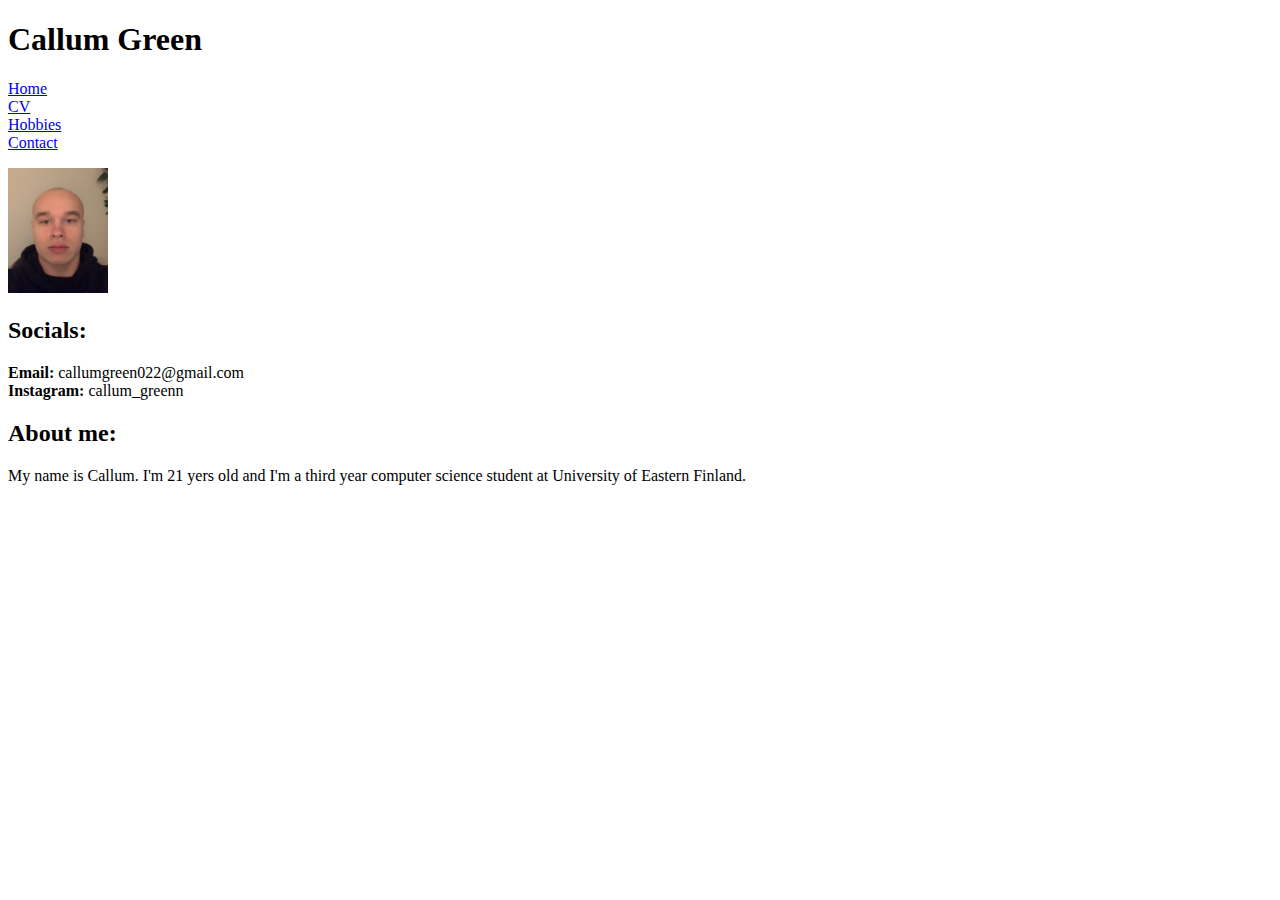
<file: index.html>
<!DOCTYPE html>
<link rel="stylesheet" type="text/css" href="style.css" />
<html>
  <head>
    <title>Callum Green</title>
  </head>
  <body>
    <h1>Callum Green</h1>
    <nav>
      <ul class="nav">
        <li><a href="index.html">Home</a></li>
        <li><a href="cv.html">CV</a></li>
        <li><a href="hobbies.html">Hobbies</a></li>
        <li><a href="contact.html">Contact</a></li>
      </ul>
    </nav>
    <img src="cvkuva1.JPG" alt="Picture of me" height="125" />
    <h2>Socials:</h2>
    <p>
      <strong>Email:</strong> callumgreen022@gmail.com <br />
      <strong>Instagram:</strong> callum_greenn
    </p>
    <h2>About me:</h2>
    <p>
      My name is Callum. I'm 21 yers old and I'm a third year computer science
      student at University of Eastern Finland.
    </p>
  </body>
</html>
</file>
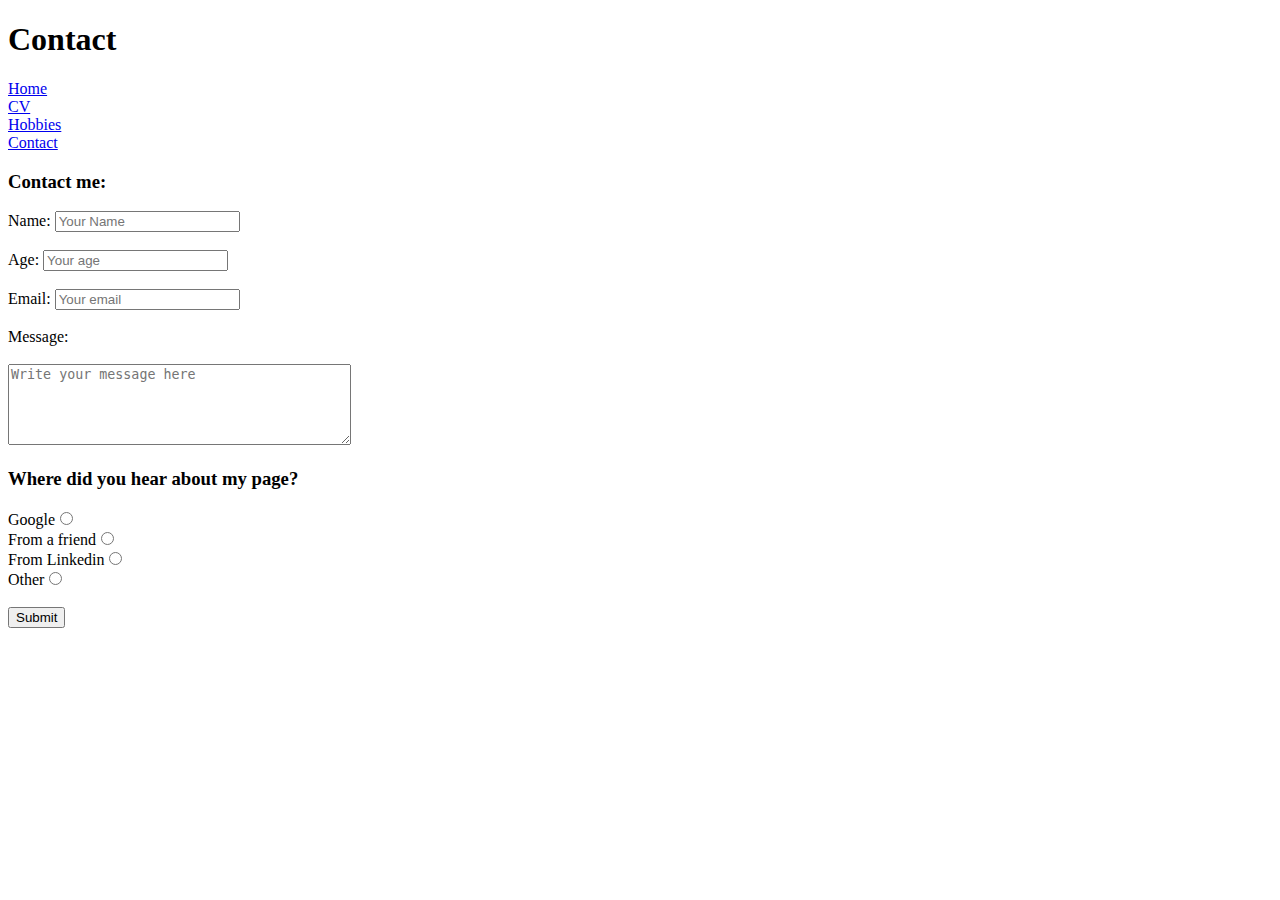
<file: contact.html>
<!DOCTYPE html>
<link rel="stylesheet" type="text/css" href="style.css" />
<html>
  <head>
    <title>Callum Green</title>
  </head>
  <body>
    <h1>Contact</h1>
    <nav>
      <ul class="nav">
        <li><a href="index.html">Home</a></li>
        <li><a href="cv.html">CV</a></li>
        <li><a href="hobbies.html">Hobbies</a></li>
        <li><a href="contact.html">Contact</a></li>
      </ul>
    </nav>

    <section>
        <h3>Contact me:</h3>
        <form action="#" method="post">
            <label for="name">Name:</label>
            <input type="text" id="name" name="name" placeholder="Your Name"></input><br><br>
            <label for="age">Age:</label<br>
            <input type="number" id="age" name="age" placeholder="Your age"></input><br><br>
            <label for="email">Email:</label>
            <input type="email" id="email" name="email" placeholder="Your email"></input><br><br>
            <label for="message">Message:</label><br><br>
            <textarea id="message" name="message" rows="5" cols="40" placeholder="Write your message here"></textarea><br>

            <h3>Where did you hear about my page?</h3>
            <label for="google">Google</label><input type="radio" id="google" name="multipleChoice" value="google"><br>
            <label for="friend">From a friend</label><input type="radio" id="friend" name="multipleChoice" value="friend"><br>
            <label for="linkedin">From Linkedin</label><input type="radio" id="linkedin" name="multipleChoice" value="linkedin"><br>
            <label for="other">Other</label><input type="radio" id="other" name="multipleChoice" value="other"><br><br>
            <button type="submit">Submit</button>

        </form>

    </section>

  </body>
</html>
</file>
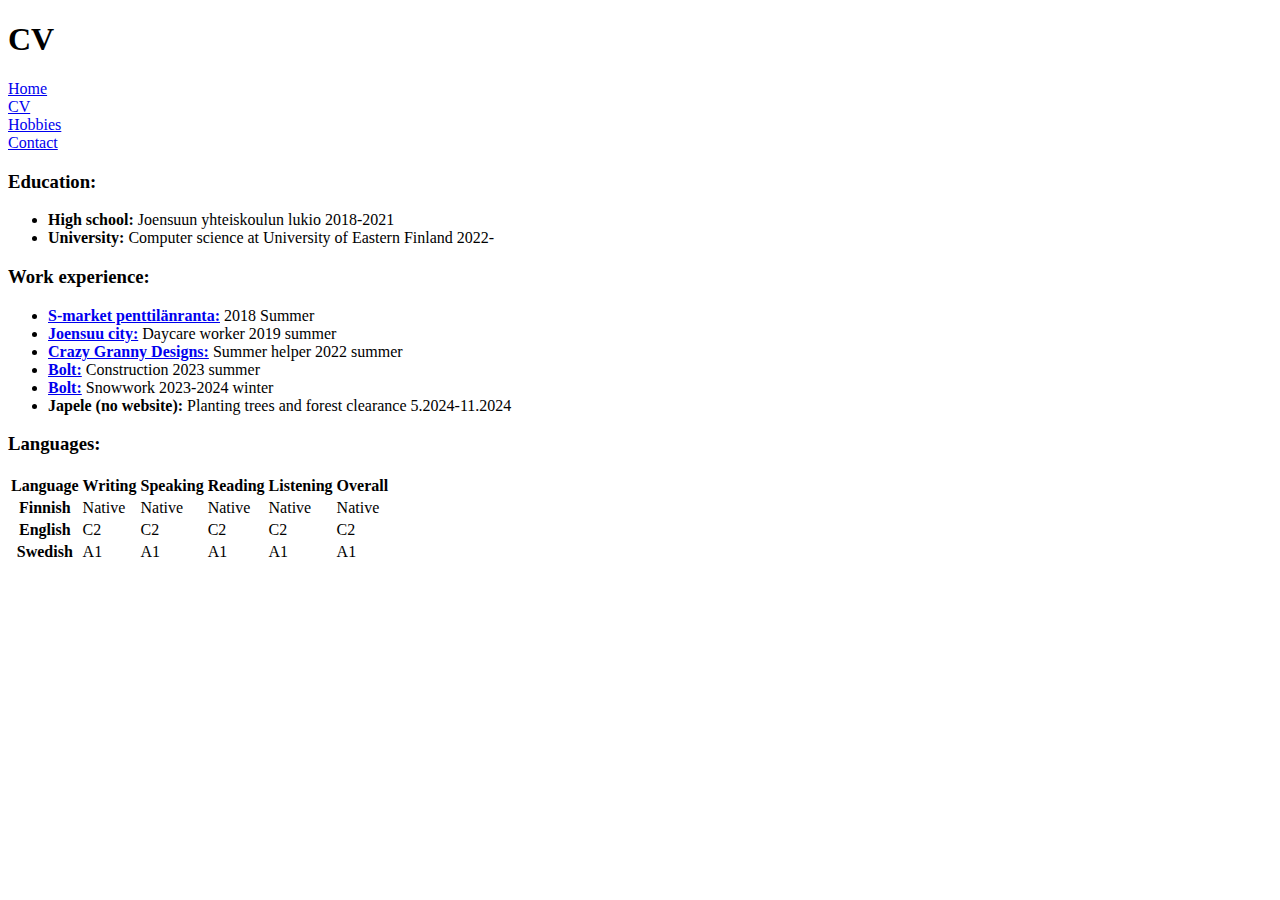
<file: cv.html>
<!DOCTYPE html>
<link rel="stylesheet" type="text/css" href="style.css" />
<html>
  <head>
    <title>Callum Green</title>
  </head>

  <body>
    <h1>CV</h1>
    <nav>
      <ul class="nav">
        <li><a href="index.html">Home</a></li>
        <li><a href="cv.html">CV</a></li>
        <li><a href="hobbies.html">Hobbies</a></li>
        <li><a href="contact.html">Contact</a></li>
      </ul>
    </nav>

    <h3>Education:</h3>
    <ul>
      <li>
        <strong>High school:</strong> Joensuun yhteiskoulun lukio 2018-2021
      </li>
      <li>
        <strong>University:</strong> Computer science at University of Eastern
        Finland 2022-
      </li>
    </ul>

    <h3>Work experience:</h3>
    <ul>
      <li>
        <a href=https://www.s-kaupat.fi/ target="_blank"><strong>S-market penttilänranta:</strong></a> 2018 Summer</li>
      <li><a href=https://www.joensuu.fi/ target="_blank"><strong>Joensuu city:</strong></a> Daycare worker 2019 summer</li>
      <li><a href=https://crazygrannydesigns.com/ target="_blank"><strong>Crazy Granny Designs:</strong></a> Summer helper 2022 summer</li>
      <li><a href=https://www.bolt.works/ target="_blank"><strong>Bolt:</strong></a> Construction 2023 summer</li>
      <li><a href=https://www.bolt.works/ target="_blank"><strong>Bolt:</strong></a> Snowwork 2023-2024 winter</li>
      <li><strong>Japele (no website):</strong> Planting trees and forest clearance 5.2024-11.2024</li>
    </ul>
    <h3>Languages:</h3>

<table>
  <tr>
    <th>Language</th>
    <th>Writing</th>
    <th>Speaking</th>
    <th>Reading</th>
    <th>Listening</th>
    <th>Overall</th>
  </tr>
  <tr>
    <th>Finnish</th>
    <td>Native</td>
    <td>Native</td>
    <td>Native</td>
    <td>Native</td>
    <td>Native</td>
  </tr>
  <tr>
    <th>English</th>
    <td>C2</td>
    <td>C2</td>
    <td>C2</td>
    <td>C2</td>
    <td>C2</td>
  </tr>
  <tr>
    <th>Swedish</th>
    <td>A1</td>
    <td>A1</td>
    <td>A1</td>
    <td>A1</td>
    <td>A1</td>
  </tr>
</table>
  </body>
</html>
</file>
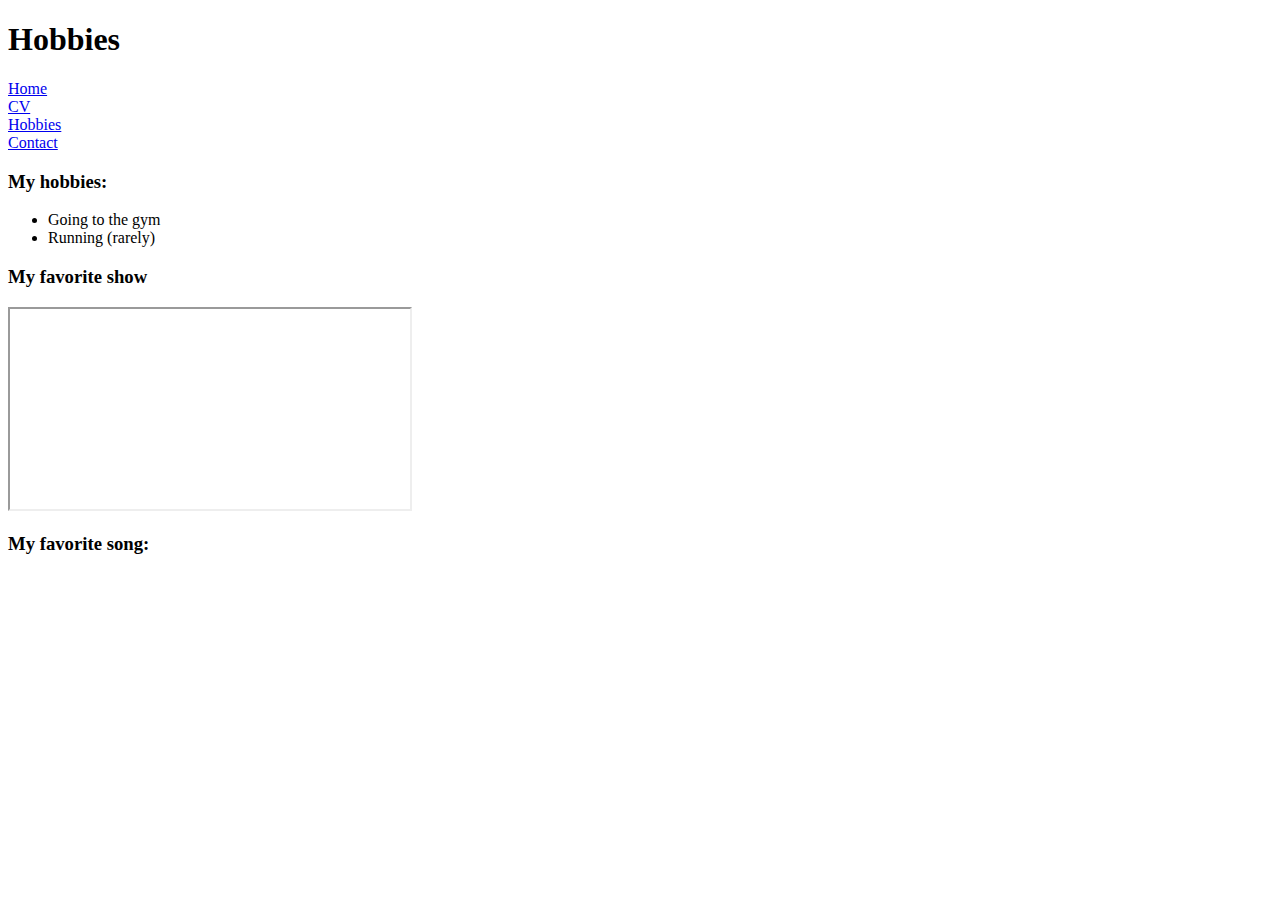
<file: hobbies.html>
<!DOCTYPE html>
<link rel="stylesheet" type="text/css" href="style.css" />
<html>
  <head>
    <title>Callum Green</title>
  </head>
  <body>
    <h1>Hobbies</h1>
    <nav>
      <ul class="nav">
        <li><a href="index.html">Home</a></li>
        <li><a href="cv.html">CV</a></li>
        <li><a href="hobbies.html">Hobbies</a></li>
        <li><a href="contact.html">Contact</a></li>
      </ul>
    </nav>
    <h3>My hobbies:</h3>
    <ul>
      <li>Going to the gym</li>
      <li>Running (rarely)</li>
    </ul>
    <h3>My favorite show</h3>
    <iframe
      width="400"
      height="200"
      allowfullscreen
      src=https://www.youtube.com/embed/neUi37CLIFI
    ></iframe>
    <h3>My favorite song:</h3>
    <iframe style="border-radius:12px" src="https://open.spotify.com/embed/track/3BZB8nRPdxDmG2X5Mzlq7X?utm_source=generator&theme=0" width="100%" height="152" frameBorder="0" allowfullscreen="" allow="autoplay; clipboard-write; encrypted-media; fullscreen; picture-in-picture" loading="lazy"></iframe>
  </body>
</html>
</file>
<file: style.css>
.nav {
  list-style-type: none;
  margin: 10;
  padding: 0;
}
</file>
